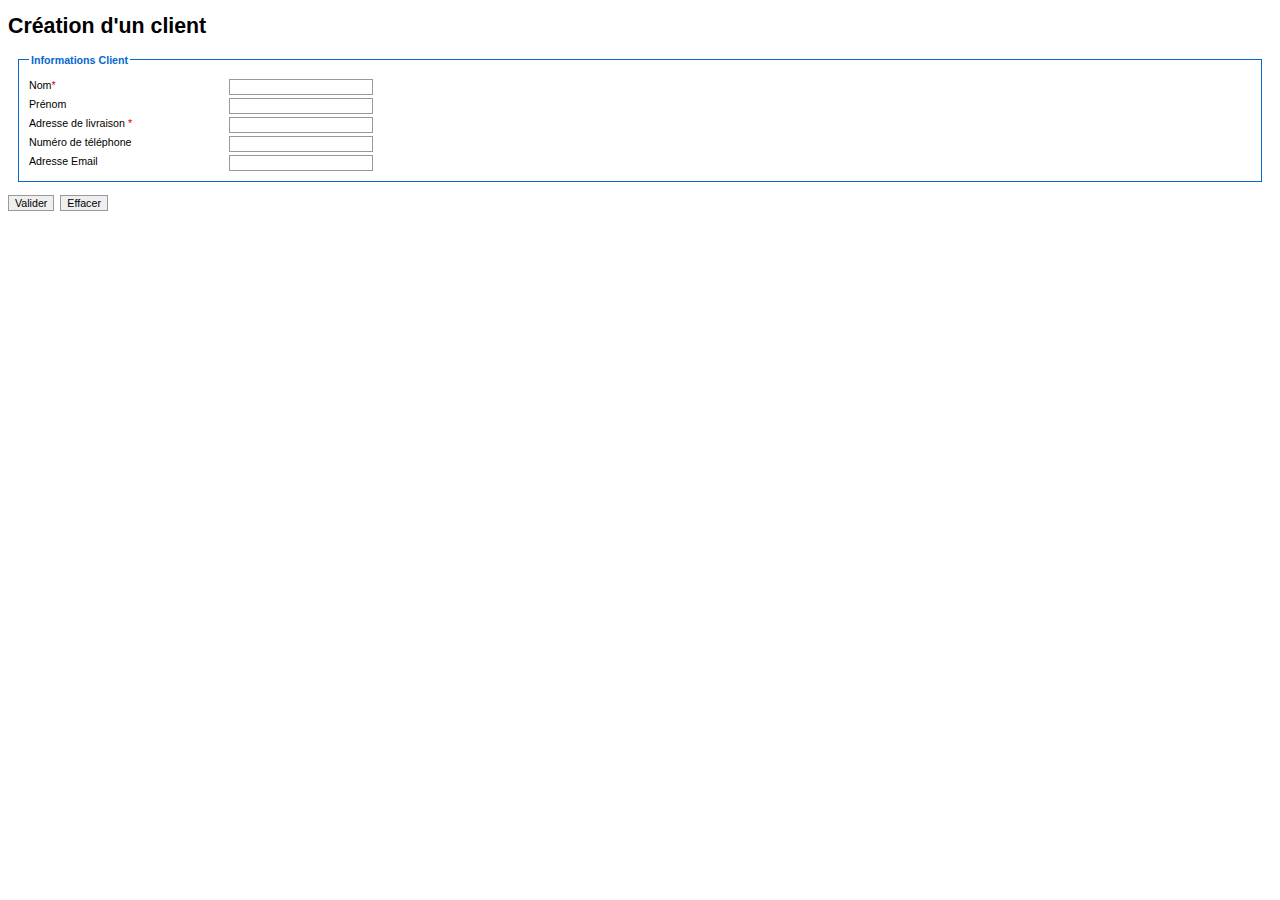
<file: index.html>
<!DOCTYPE html>
<html lang="fr">
<head>
    <meta charset="UTF-8">
    <title>Commerce en Ligne </title>
    <link rel="stylesheet" type="text/css" href="style.css">
</head>
<body>
<h1> Création d'un  client </h1>
<form method="get" action="creationClient">
    <fieldset>
        <legend> Informations Client </legend>
        <label for="nomClient"> Nom<span class="requis">* </span> </label>
        <input type="text" id="nomClient" name="nomClient" value="" size="20" maxlength="20">

        <br/>


        <label for="prenomClient"> Prénom </label>
        <input type="text" id="prenomClient" name="prenomClient" value="" size="20" maxlength="20">

        <br/>

        <label for="adresseClient"> Adresse de livraison <span class="requis">* </span></label>
        <input type="text" id="adresseClient" name="adresseClient" value="" size="20" maxlength="20">

        <br/>

        <label for="telephoneClient"> Numéro de téléphone </label>
        <input type="text" id="telephoneClient" name="telephoneClient" value="" size="20" maxlength="20" />

        <br/>

        <label for="emailClient"> Adresse Email </label>
        <input type="text" id="emailClient" name="emailClient" value="" size="20" maxlength="60">

        <br/>

    </fieldset>

    <input type="submit" value="Valider">
    <input type="reset" value="Effacer">

    <br/>

</form>
</body>
</html>
</file>
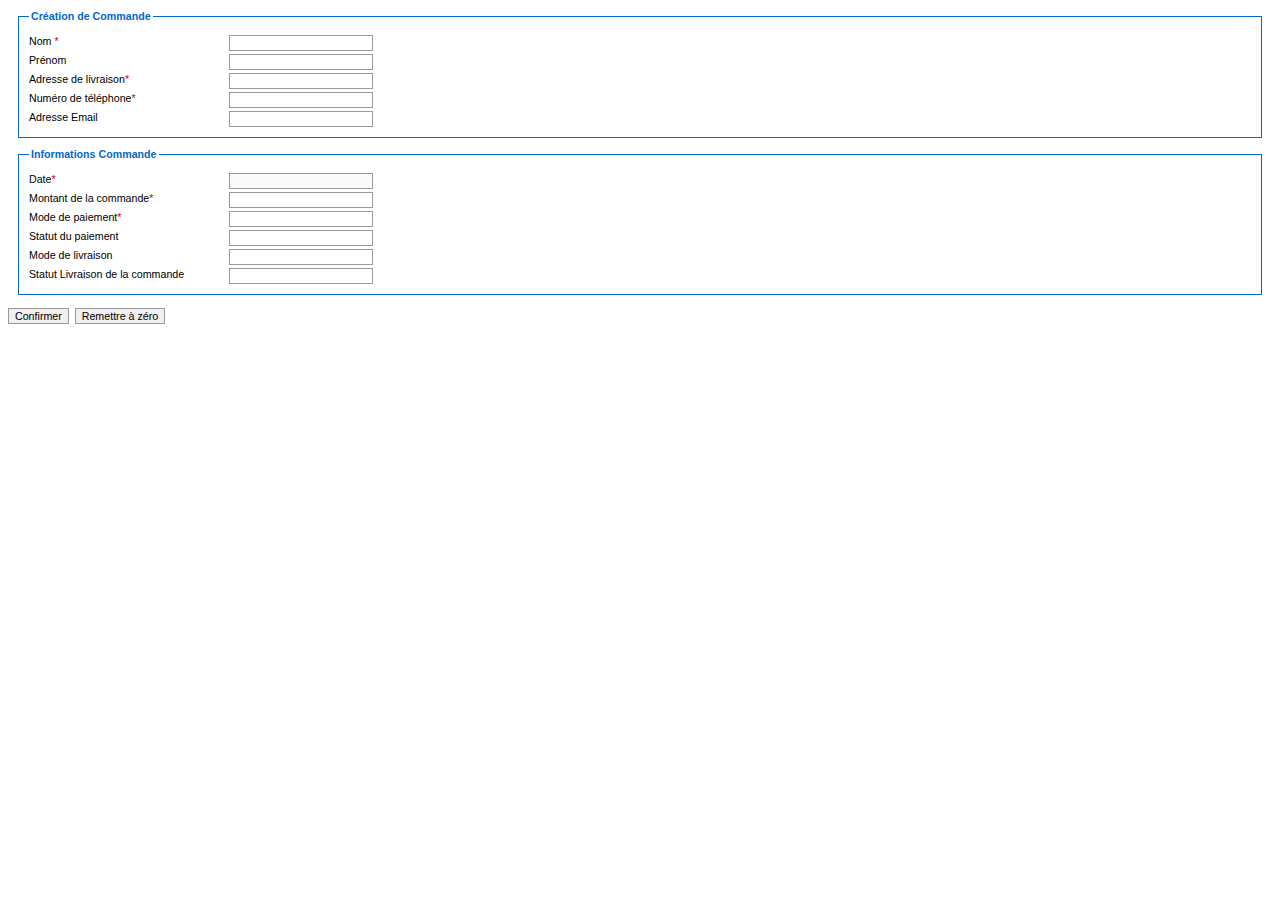
<file: commande.html>
<!DOCTYPE html>
<html lang="=fr">
<head>
    <meta charset="UTF-8">
    <link rel="stylesheet" type="text/css" href="style.css">
    <title>Création d une commande </title>
</head>
<body>
<div>
    <form method="get" action="creationCommande">
        <fieldset>
            <legend> Création de Commande </legend>

            <label for="nomClient"> Nom <span class="requis">* </span> </label>
            <input type="text" id="nomClient" name="nomClient" value="" size="20" maxlength="20"/>

            <br/>

            <label for="prenomClient"> Prénom </label>
            <input type="text" id="prenomClient" name="prenomClient" value="" size="20" maxlength="20"/>

            <br/>

            <label for="adresseClient"> Adresse de livraison<span class="requis">* </span> </label>
            <input type="text" id="adresseClient" name="adresseClient" value="" size="20" maxlength="20"/>

            <br/>

            <label for="telephoneClient"> Numéro de téléphone<span class="requis">* </span> </label>
            <input type="text" id="telephoneClient" name="telephoneClient" value="" size="20" maxlength="20"/>

            <br/>

            <label for="emailClient">Adresse Email</label>
            <input type="text" id="emailClient" name="emailClient" size="20" maxlength="60/">

            <br/>

        </fieldset>
        <fieldset>
            <legend> Informations Commande </legend>

            <label for="dateCommande">Date<span class="requis">* </span> </label>
            <input type="text" id="dateCommande" name="dateCommande" value="" size="20" maxlength="20" disabled />

            <br/>

            <label for="montantCommande">Montant de la commande<span class="requis">* </span> </label>
            <input type="text" id="montantCommande" name="montantCommande" value="" size="20" maxlength="20"/>

            <br/>

            <label for="modePaiementCommande">Mode de paiement<span class="requis">* </span> </label>
            <input type="text" id="modePaiementCommande" name="modePaiementCommande"/>

            <br/>

            <label for="statutPaiement">Statut du paiement </label>
            <input type="text" id="statutPaiement" name="statutPaiement" value="" size="20" maxlength="20"/>

            <br/>

            <label for="modeLivraison"> Mode de livraison </label>
            <input type="text" id="modeLivraison" name="modeLivraison" value="" size="">

            <br/>

            <label for="statutLivraisonCommande">Statut Livraison de la commande </label>
            <input type="text" id="statutLivraisonCommande" name="statutLivraisonCommande" value="" size="20" maxlength="20"/>

            <br/>
        </fieldset>
        <input type="submit" value="Confirmer"/>
        <input type="reset" value="Remettre à zéro"> <brµ/>

    </form>
</div>

</body>
</html>
</file>
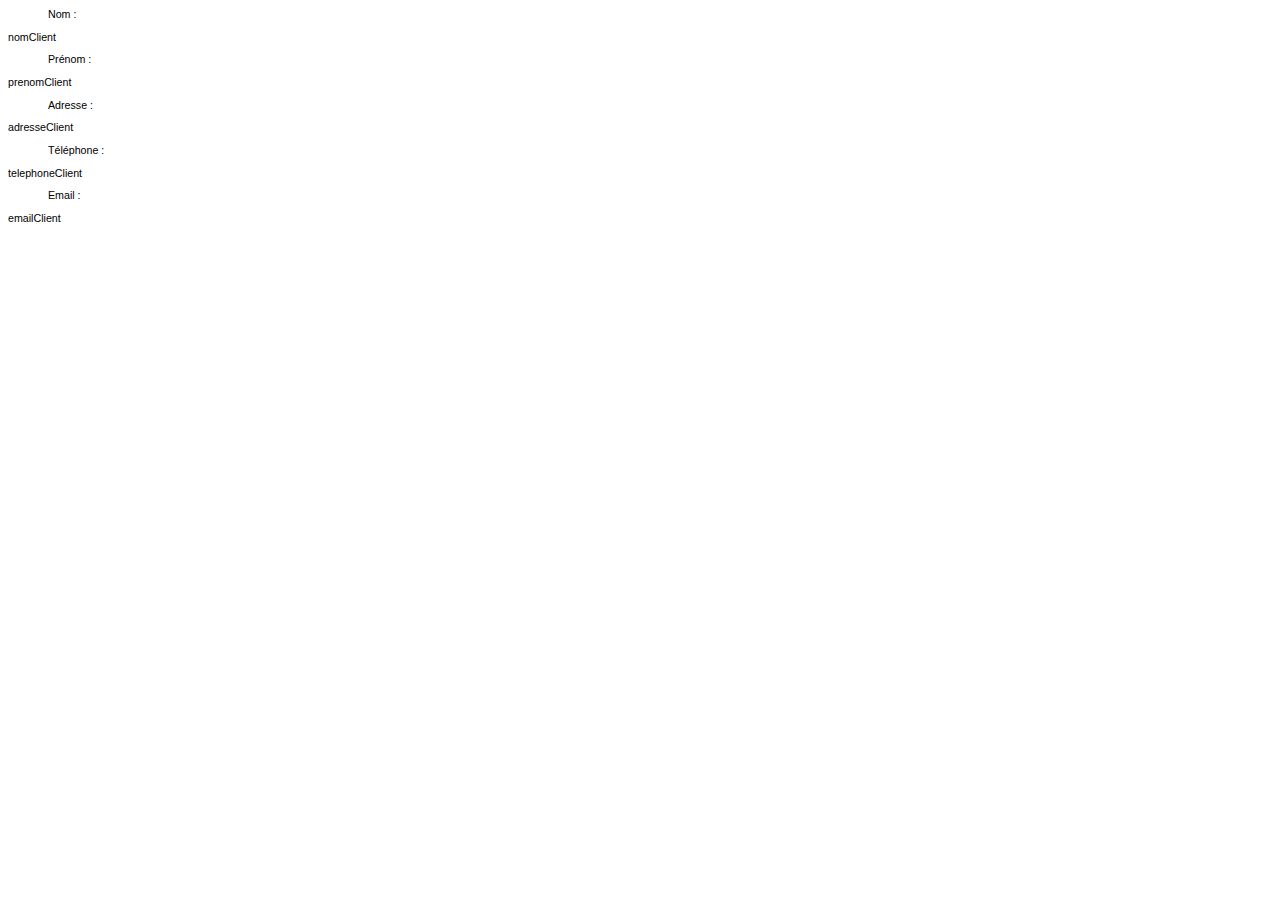
<file: vueClient.html>
<!DOCTYPE html>
<html lang="fr">
<head>
    <meta charset="UTF-8">
    <link rel="stylesheet" type="text/css" href="style.css">
    <title>Client</title>
</head>
<body>
<dd> Nom : </dd>
<dl> nomClient</dl>
<dd> Prénom : </dd>
<dl> prenomClient</dl>
<dd> Adresse : </dd>
<dl> adresseClient</dl>
<dd> Téléphone : </dd>
<dl> telephoneClient</dl>
<dd> Email : </dd>
<dl> emailClient</dl>

</body>
</html>
</file>
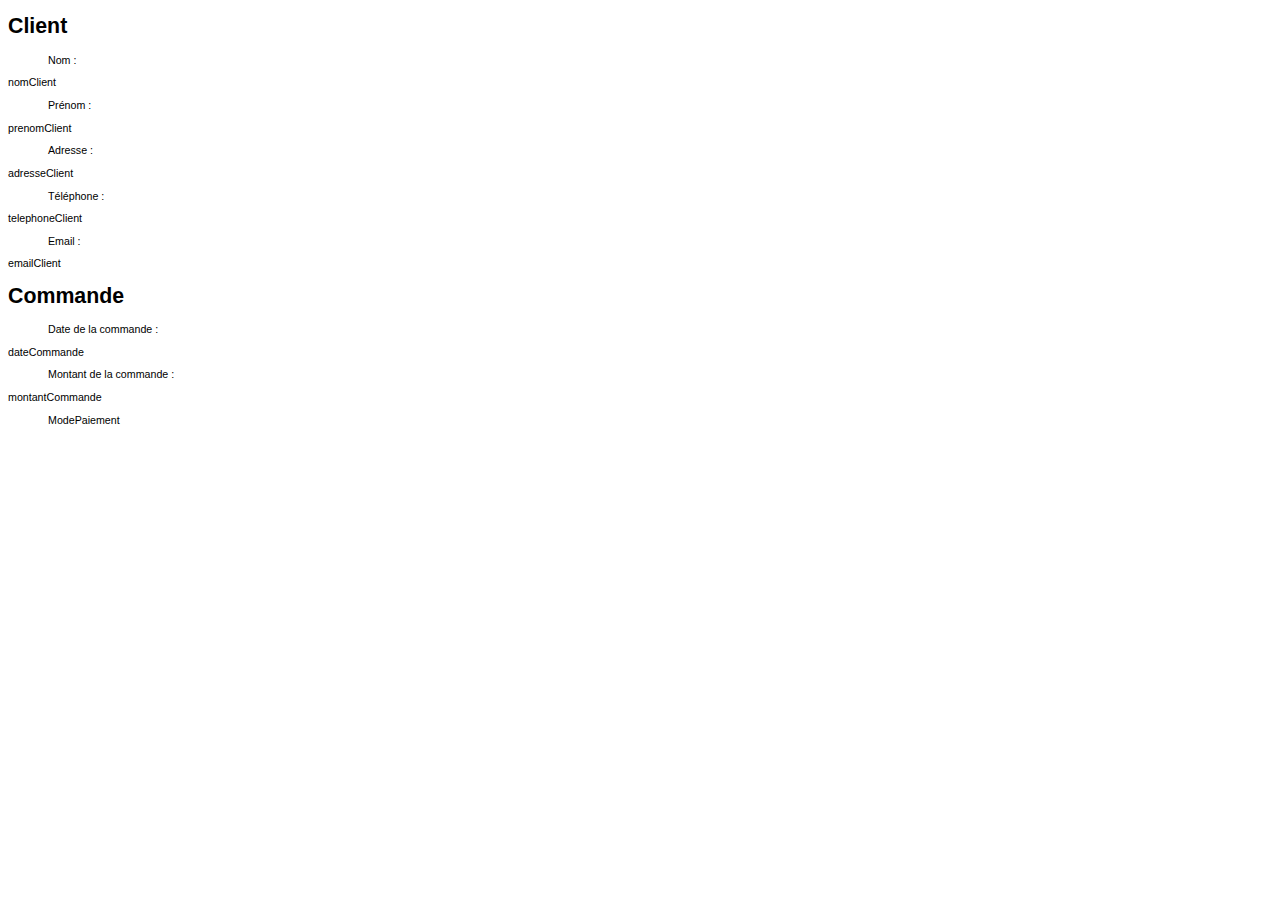
<file: vueCommande.html>
<!DOCTYPE html>
<html lang="fr">
<head>
    <meta charset="UTF-8">
    <link rel="stylesheet" type="text/css" href="style.css">
    <title> Commande </title>
</head>
<body>
<h1> Client </h1>
<dd> Nom : </dd>
<dl> nomClient</dl>
<dd> Prénom : </dd>
<dl> prenomClient</dl>
<dd> Adresse : </dd>
<dl> adresseClient</dl>
<dd> Téléphone : </dd>
<dl> telephoneClient</dl>
<dd> Email : </dd>
<dl> emailClient</dl>

<h1> Commande </h1>
<dd>Date de la commande : </dd>
<dl> dateCommande </dl>
<dd> Montant de la commande : </dd>
<dl> montantCommande </dl>
<dd> ModePaiement </dd>
<dl> </dl>
</body>
</html>
</file>
<file: style.css>
/* Général---------------------------------------------------------------*/
body, p, legend, label, input {
    font: normal 8pt verdana, helvetica, sans-serif;
}

/* Forms --------------------------------------------------------------------------------------- */
fieldset {
    padding: 10px;
    border: 1px #0568CD solid;
    margin: 10px;
}

legend {
    font-weight: bold;
    color: #0568CD;
}

form label {
    float: left;
    width: 200px;
    margin: 3px 0px 0px 0px;
}

form input {
    margin: 3px 3px 0px 0px;
    border: 1px #999 solid;
}

form input.sansLabel {
    margin-left: 200px;
}

/* Styles et couleurs -------------------------------------------------------------------------- */
.requis {
    color: #c00;
}

.erreur {
    color: #900;
}

.succes {
    color: #090;
}

.info {
    font-style: italic;
    color: #E8A22B;
}
</file>
